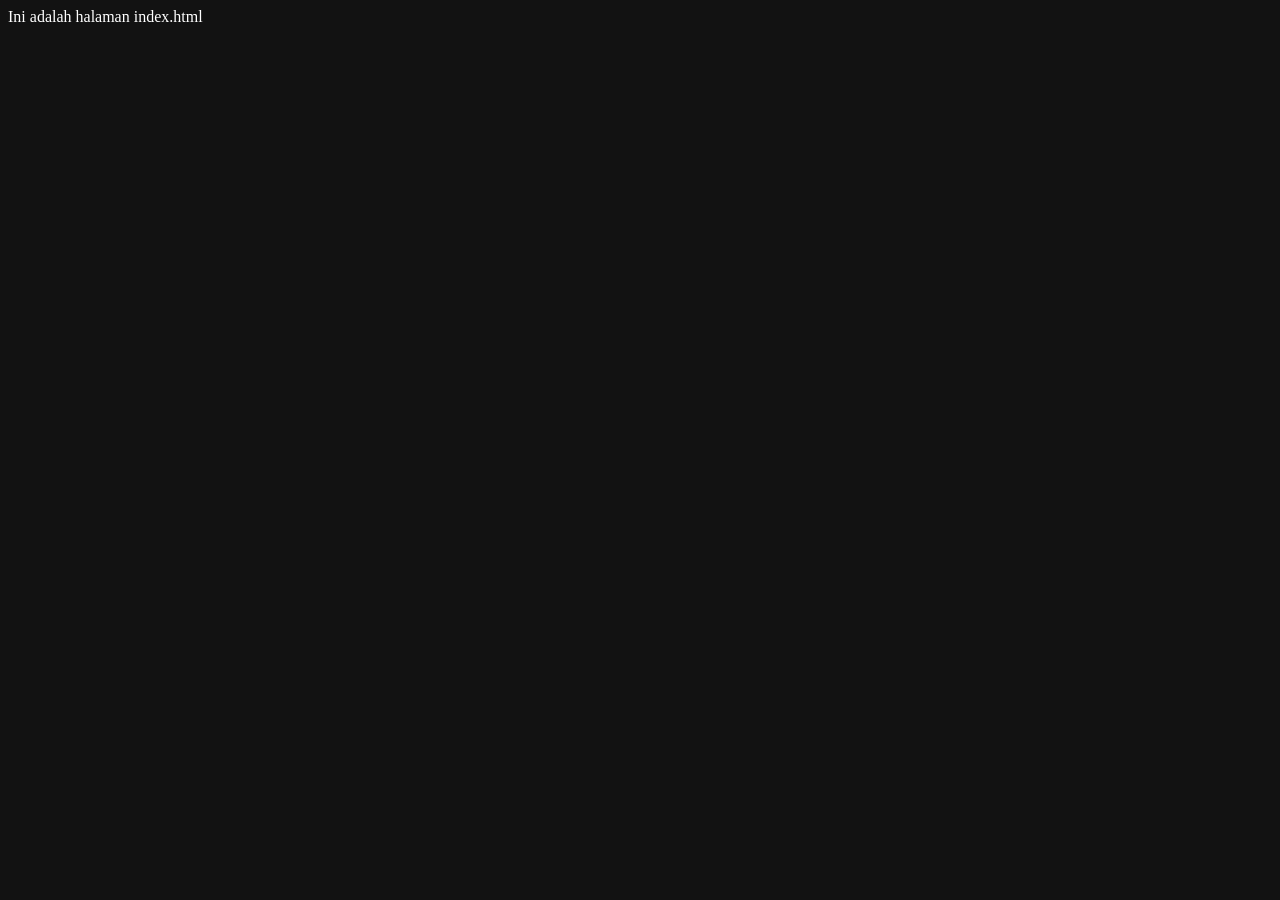
<file: 01-pengenalan-html/index.html>
<!DOCTYPE html>
<html lang="en" style="color-scheme: dark;">
  <head>
    <meta charset="UTF-8" />
    <meta name="viewport" content="width=device-width, initial-scale=1.0" />
    <title>Pertemuan 1</title>
  </head>
  <body>
    Ini adalah halaman index.html
  </body>
</html>
</file>
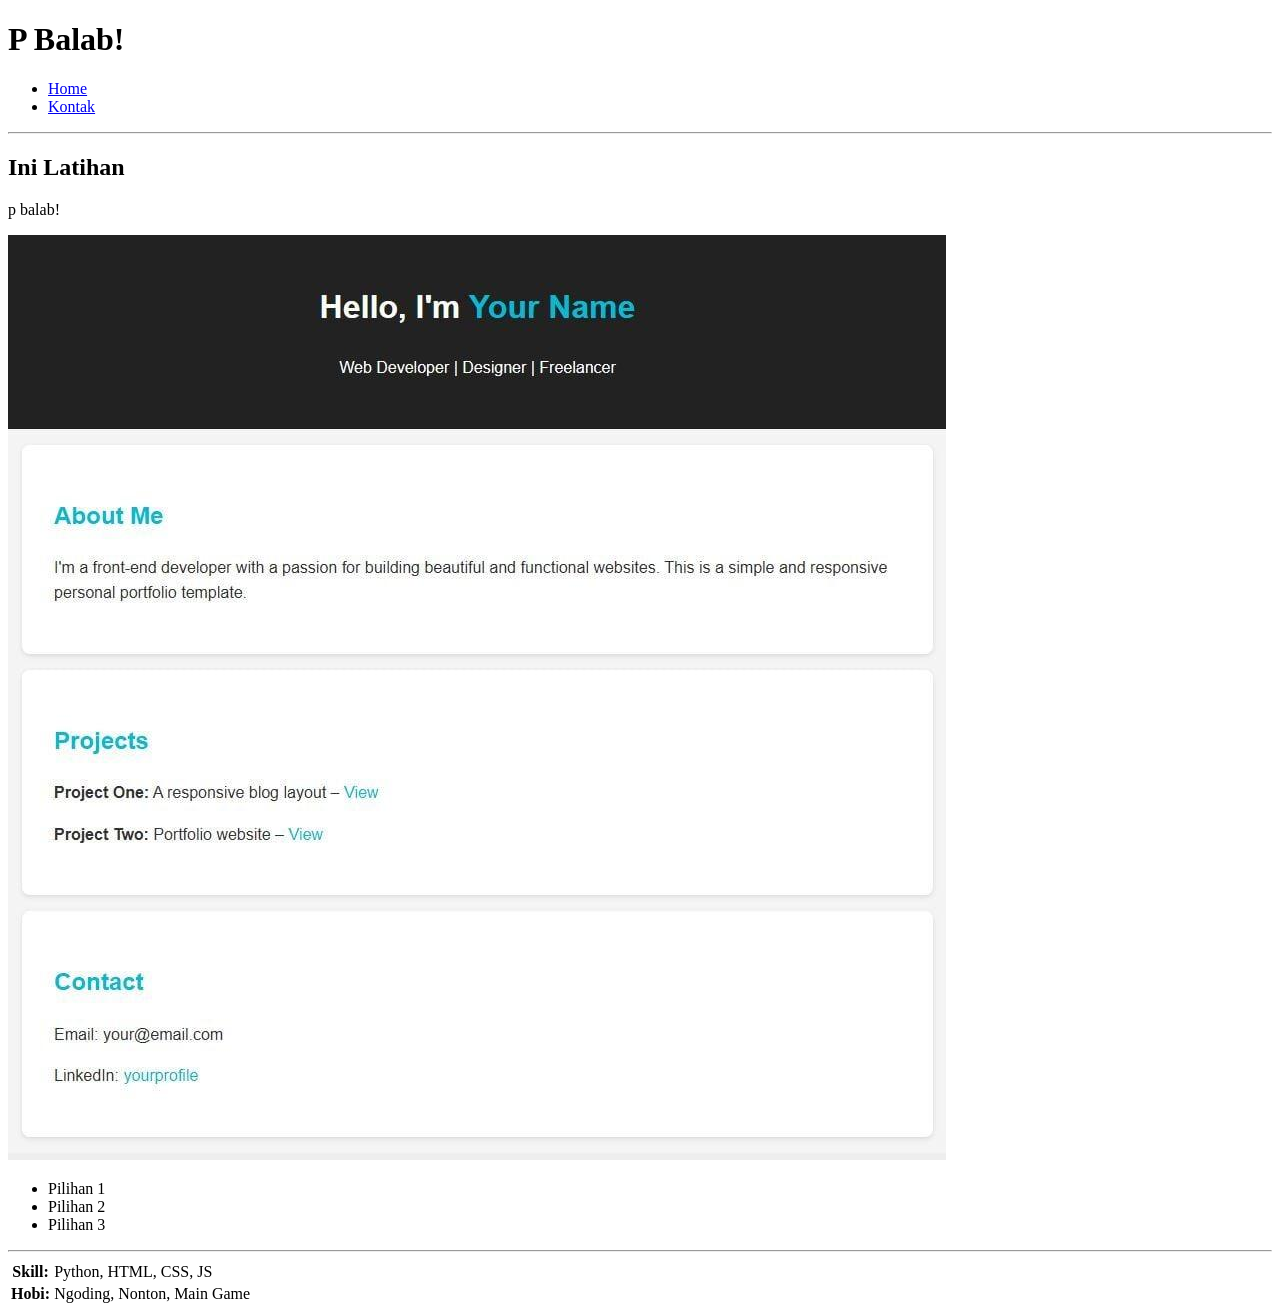
<file: 02-html-dasar/index.html>
<!DOCTYPE html> 
<html lang="id">
<head>
    <meta charset="UTF-8">
    <meta name="viewport" content="width=device-width, initial-scale=1.0"> 
    <meta name="description" content="A basic HTML page">
    <link rel="icon" href="latihan/img/hehe.jpg">
    <title>Ini Latihan</title>
</head>
<body>
    <header>
        <h1>P Balab!</h1>
        <nav>
            <ul>
                <li><a href="index.html">Home</a></li>
                <li><a href="latihan/contact.html">Kontak</a></li>
            </ul>
        </nav>
        <hr>
    </header>
    <main>
        <h2>Ini Latihan</h2>
        <p>p balab!</p>
        <img src="referensi.jpg" alt="referensi lur">
        <br>
        <ul>
            <li>Pilihan 1</li>
            <li>Pilihan 2</li>
            <li>Pilihan 3</li>
        </ul>
        <hr>
        <table>
            <tr>
                <th>Skill: </th>
                <td>Python, HTML, CSS, JS</td>
            </tr>
            <tr>
                <th>Hobi: </th>
                <td>Ngoding, Nonton, Main Game</td>
            </tr>
        </table>
    </main>
</body>
</file>
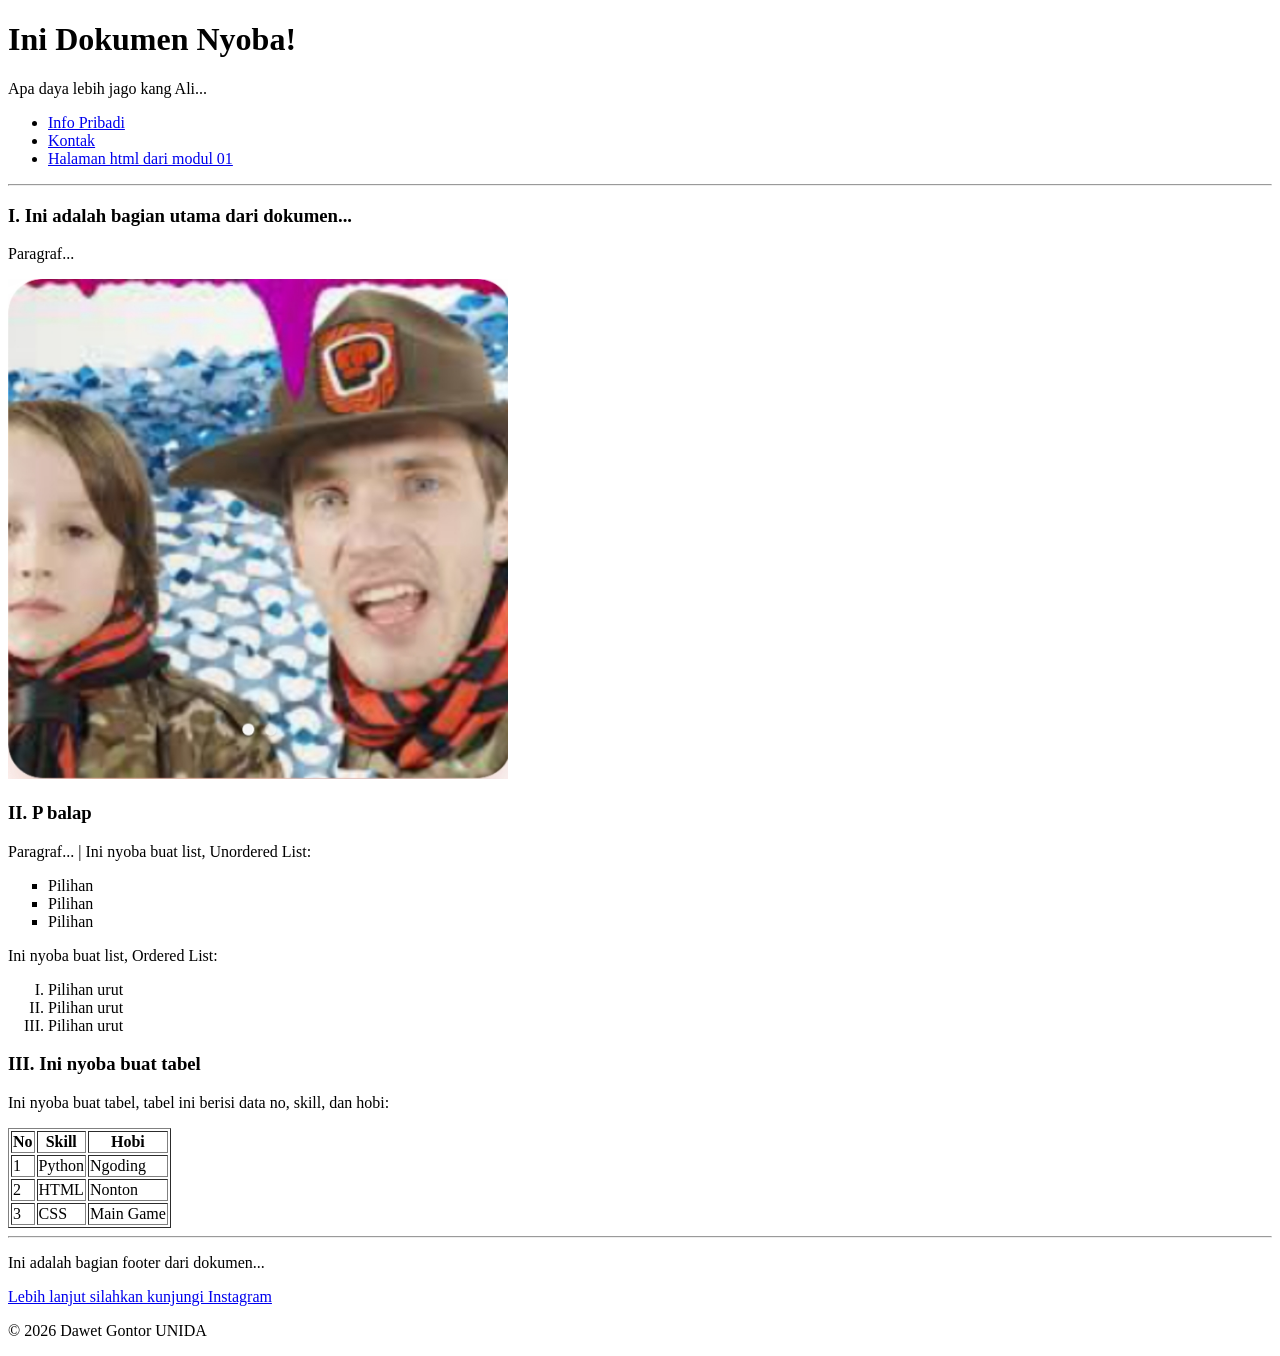
<file: 03-html-lanjutan/index.html>
<!DOCTYPE html> 
<html lang="en">
<head> <!-- head fungsinya adalah untuk menyimpan informasi meta tentang dokumen HTML -->
    <meta charset="UTF-8"> <!-- keterangan bahwa dokumen menggunakan karakter UTF-8 -->
    <meta name="viewport" content="width=device-width, initial-scale=1.0"> <!-- keterangan bahwa dokumen responsif -->
    <title>Ini Nyoba</title> <!-- judul dokumen -->
    <link rel="icon" href="img1.jpg"> <!-- ikon dokumen -->
</head>
<body> <!-- body fungsinya adalah untuk menyimpan konten utama dari dokumen HTML -->
    
    <header> <!-- header fungsinya adalah untuk menyimpan konten header dari dokumen HTML -->
        <h1>Ini Dokumen Nyoba!</h1>
        <p>Apa daya lebih jago kang Ali...</p>
        <nav> <!-- nav fungsinya adalah untuk menyimpan konten navigasi dari dokumen HTML -->
            <ul>
                <li><a href="info_pribadi.html">Info Pribadi</a></li> <!-- a fungsinya adalah untuk membuat link ke dokumen lain -->
                <li><a href="contact.html">Kontak</a></li>
                <li><a href="../01-pengenalan-html/index.html">Halaman html dari modul 01</a></li> <!-- andaikan ingin mengambil halaman dari direktori sebelumnya -->
            </ul>
        </nav>
        <hr>
    </header>

    <main>
        <h3>I. Ini adalah bagian utama dari dokumen...</h3>
        <p>Paragraf...</p>
        <img src="img1.jpg" alt="PewDiePie" width="500px" height="500px"> <!-- gambar dengan lebar 500px dan tinggi 500px -->
        <br>
        <h3>II. P balap</h3>
        <p>Paragraf... | Ini nyoba buat list, Unordered List:</p>
         <ul type="square">
            <li>Pilihan</li>
            <li>Pilihan</li>
            <li>Pilihan</li>
         </ul>
         <p>Ini nyoba buat list, Ordered List:</p>
         <ol type="I">
            <li>Pilihan urut</li>
            <li>Pilihan urut</li>
            <li>Pilihan urut</li>
         </ol>
         <h3>III. Ini nyoba buat tabel</h3>
         <p>Ini nyoba buat tabel, tabel ini berisi data no, skill, dan hobi:</p>
         <table border="1"> <!-- Tabel untuk menampilkan data -->
            <tr>
                <th>No</th> <!-- th fungsinya adalah untuk menampilkan data header dari tabel -->
                <th>Skill</th>
                <th>Hobi</th>
            </tr>
            <tr>
                <td>1</td> <!-- td fungsinya adalah untuk menampilkan data sel dari tabel -->
                <td>Python</td>
                <td>Ngoding</td>
            </tr>
            <tr>
                <td>2</td>
                <td>HTML</td>
                <td>Nonton</td>
            </tr>
            <tr>
                <td>3</td>
                <td>CSS</td>
                <td>Main Game</td>
            </tr>
         </table>
         <hr>
    </main>

    <footer>
        <p>Ini adalah bagian footer dari dokumen...</p>
        <a href="https://www.instagram.com/" target="_blank">Lebih lanjut silahkan kunjungi Instagram</a>
        <p>&copy; 2026 Dawet Gontor UNIDA</p>
    </footer>

</body>
</html>
</file>
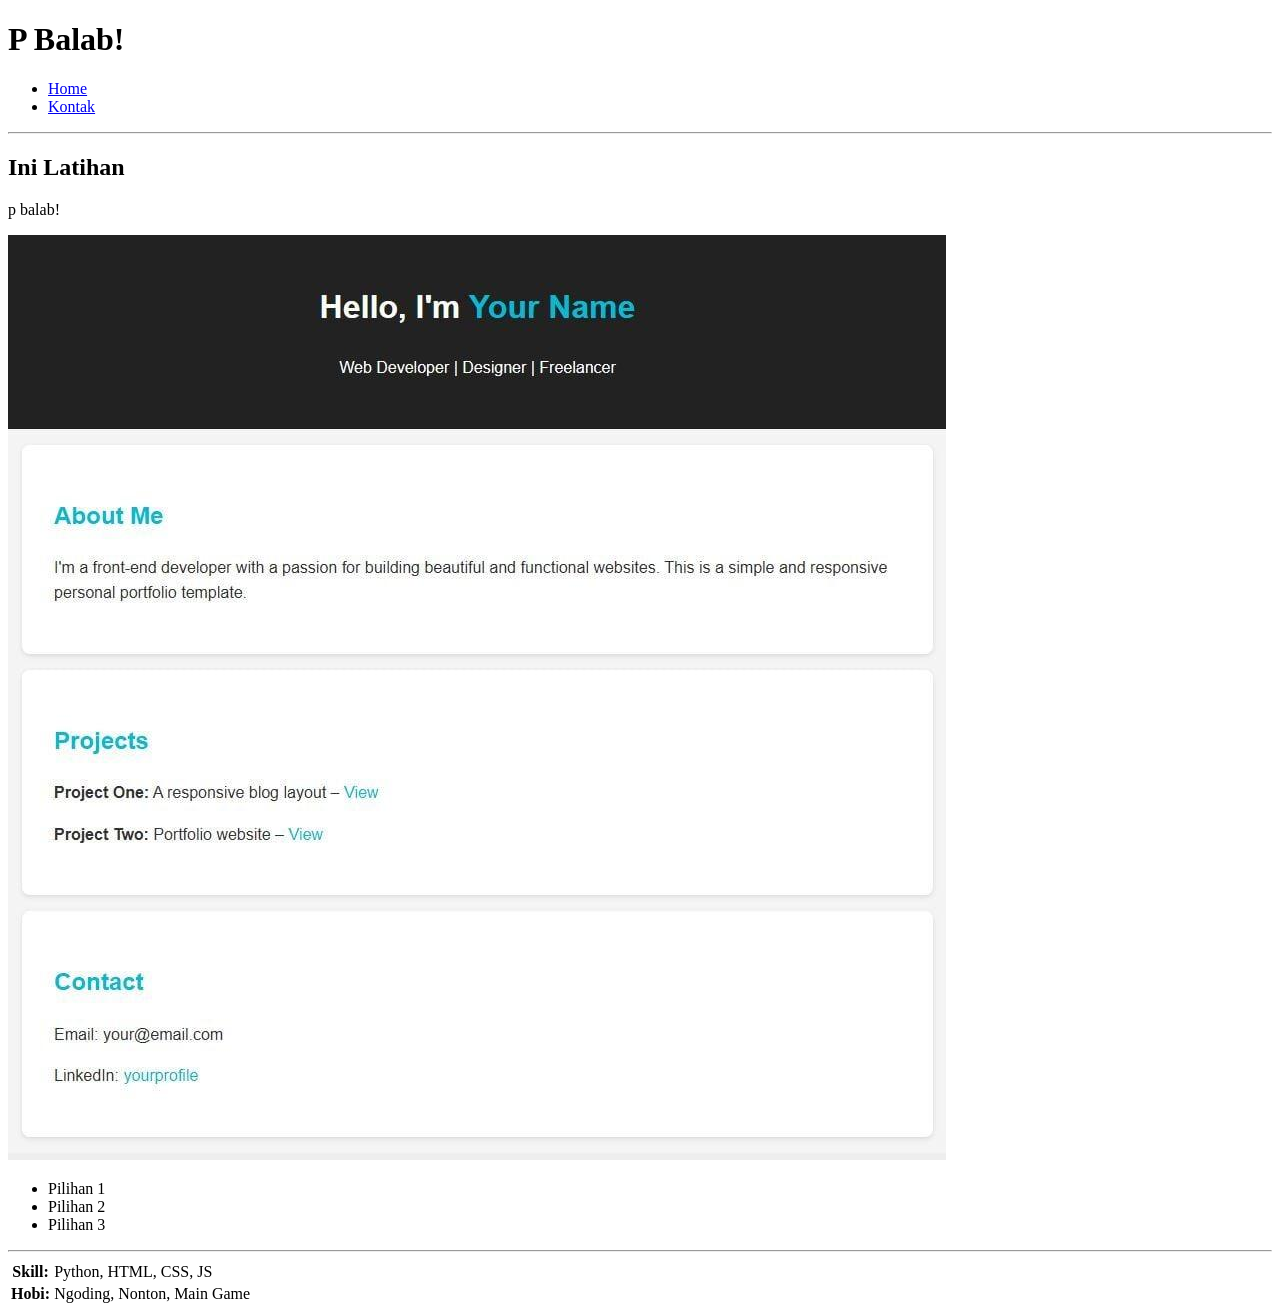
<file: pertemuan_2/index.html>
<!DOCTYPE html> 
<html lang="id">
<head>
    <meta charset="UTF-8">
    <meta name="viewport" content="width=device-width, initial-scale=1.0"> 
    <meta name="description" content="A basic HTML page">
    <link rel="icon" href="latihan/img/hehe.jpg">
    <title>Ini Latihan</title>
</head>
<body>
    <header>
        <h1>P Balab!</h1>
        <nav>
            <ul>
                <li><a href="index.html">Home</a></li>
                <li><a href="contact.html">Kontak</a></li>
            </ul>
        </nav>
        <hr>
    </header>
    <main>
        <h2>Ini Latihan</h2>
        <p>p balab!</p>
        <img src="referensi.jpg" alt="referensi lur">
        <br>
        <ul>
            <li>Pilihan 1</li>
            <li>Pilihan 2</li>
            <li>Pilihan 3</li>
        </ul>
        <hr>
        <table>
            <tr>
                <th>Skill: </th>
                <td>Python, HTML, CSS, JS</td>
            </tr>
            <tr>
                <th>Hobi: </th>
                <td>Ngoding, Nonton, Main Game</td>
            </tr>
        </table>
    </main>
</body>
</file>
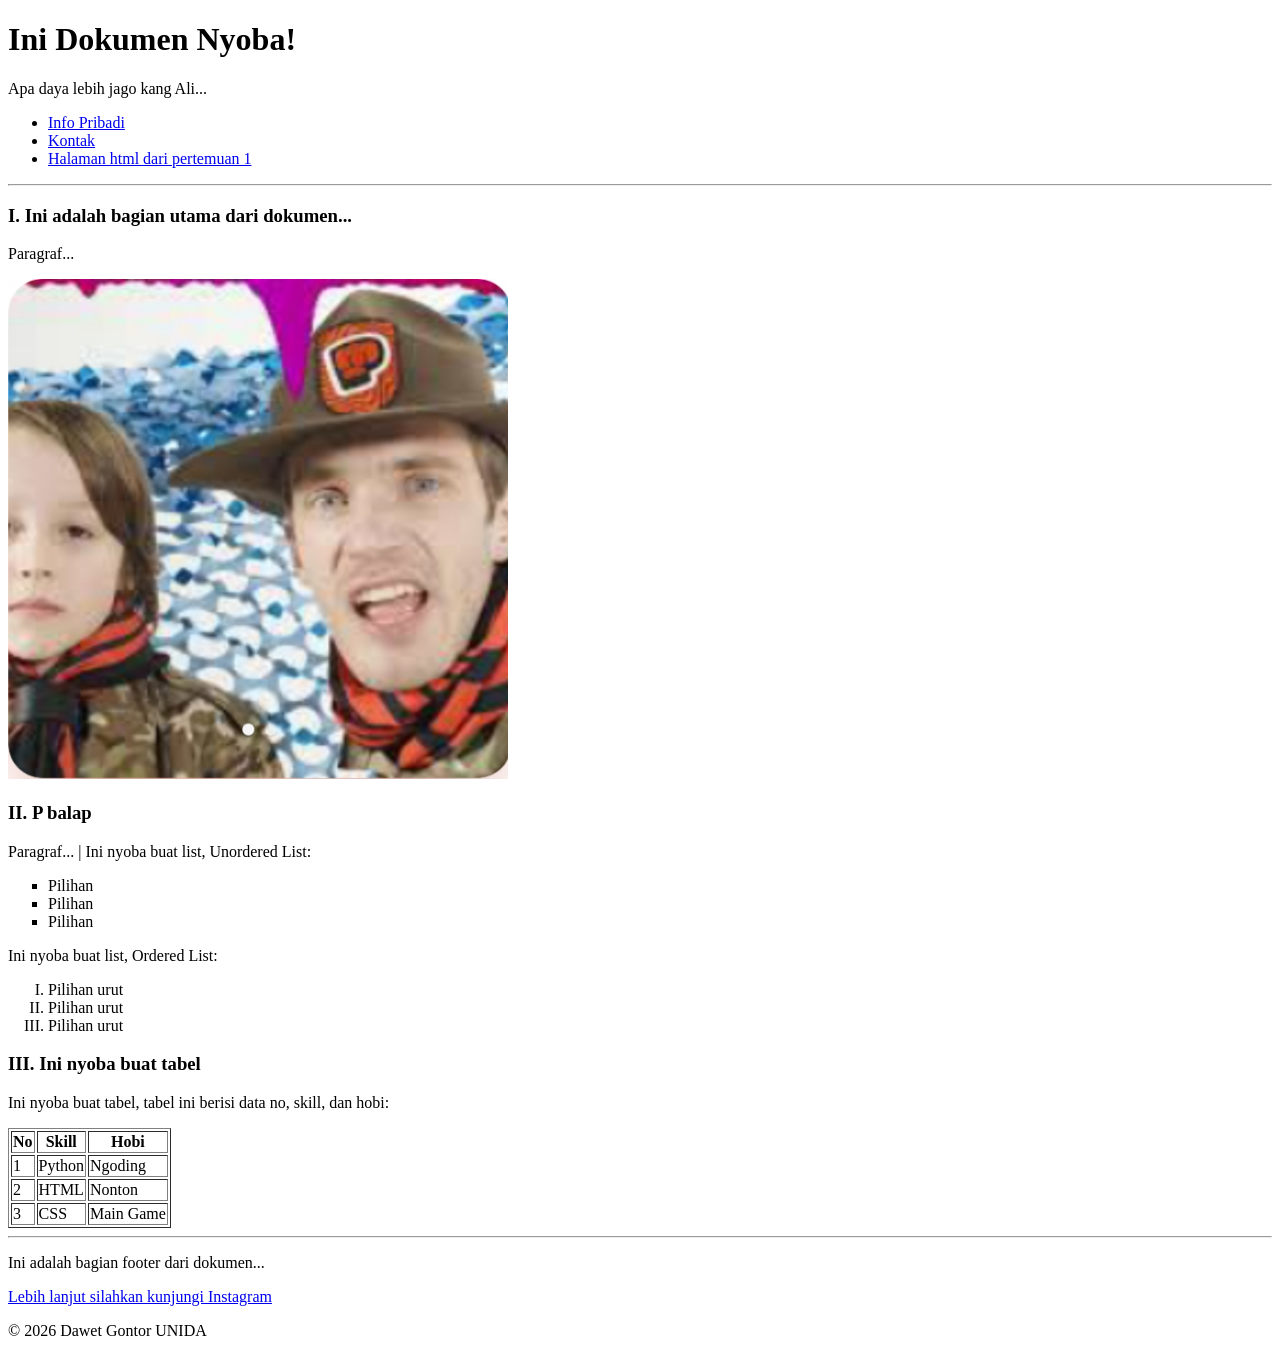
<file: pertemuan_3/index.html>
<!DOCTYPE html> 
<html lang="en">
<head> <!-- head fungsinya adalah untuk menyimpan informasi meta tentang dokumen HTML -->
    <meta charset="UTF-8"> <!-- keterangan bahwa dokumen menggunakan karakter UTF-8 -->
    <meta name="viewport" content="width=device-width, initial-scale=1.0"> <!-- keterangan bahwa dokumen responsif -->
    <title>Ini Nyoba</title> <!-- judul dokumen -->
    <link rel="icon" href="img1.jpg"> <!-- ikon dokumen -->
</head>
<body> <!-- body fungsinya adalah untuk menyimpan konten utama dari dokumen HTML -->
    
    <header> <!-- header fungsinya adalah untuk menyimpan konten header dari dokumen HTML -->
        <h1>Ini Dokumen Nyoba!</h1>
        <p>Apa daya lebih jago kang Ali...</p>
        <nav> <!-- nav fungsinya adalah untuk menyimpan konten navigasi dari dokumen HTML -->
            <ul>
                <li><a href="info_pribadi.html">Info Pribadi</a></li> <!-- a fungsinya adalah untuk membuat link ke dokumen lain -->
                <li><a href="contact.html">Kontak</a></li>
                <li><a href="../pertemuan_1/index.html">Halaman html dari pertemuan 1</a></li> <!-- andaikan ingin mengambil halaman dari direktori sebelumnya -->
            </ul>
        </nav>
        <hr>
    </header>

    <main>
        <h3>I. Ini adalah bagian utama dari dokumen...</h3>
        <p>Paragraf...</p>
        <img src="img1.jpg" alt="PewDiePie" width="500px" height="500px"> <!-- gambar dengan lebar 500px dan tinggi 500px -->
        <br>
        <h3>II. P balap</h3>
        <p>Paragraf... | Ini nyoba buat list, Unordered List:</p>
         <ul type="square">
            <li>Pilihan</li>
            <li>Pilihan</li>
            <li>Pilihan</li>
         </ul>
         <p>Ini nyoba buat list, Ordered List:</p>
         <ol type="I">
            <li>Pilihan urut</li>
            <li>Pilihan urut</li>
            <li>Pilihan urut</li>
         </ol>
         <h3>III. Ini nyoba buat tabel</h3>
         <p>Ini nyoba buat tabel, tabel ini berisi data no, skill, dan hobi:</p>
         <table border="1"> <!-- Tabel untuk menampilkan data -->
            <tr>
                <th>No</th> <!-- th fungsinya adalah untuk menampilkan data header dari tabel -->
                <th>Skill</th>
                <th>Hobi</th>
            </tr>
            <tr>
                <td>1</td> <!-- td fungsinya adalah untuk menampilkan data sel dari tabel -->
                <td>Python</td>
                <td>Ngoding</td>
            </tr>
            <tr>
                <td>2</td>
                <td>HTML</td>
                <td>Nonton</td>
            </tr>
            <tr>
                <td>3</td>
                <td>CSS</td>
                <td>Main Game</td>
            </tr>
         </table>
         <hr>
    </main>

    <footer>
        <p>Ini adalah bagian footer dari dokumen...</p>
        <a href="https://www.instagram.com/" target="_blank">Lebih lanjut silahkan kunjungi Instagram</a>
        <p>&copy; 2026 Dawet Gontor UNIDA</p>
    </footer>

</body>
</html>
</file>
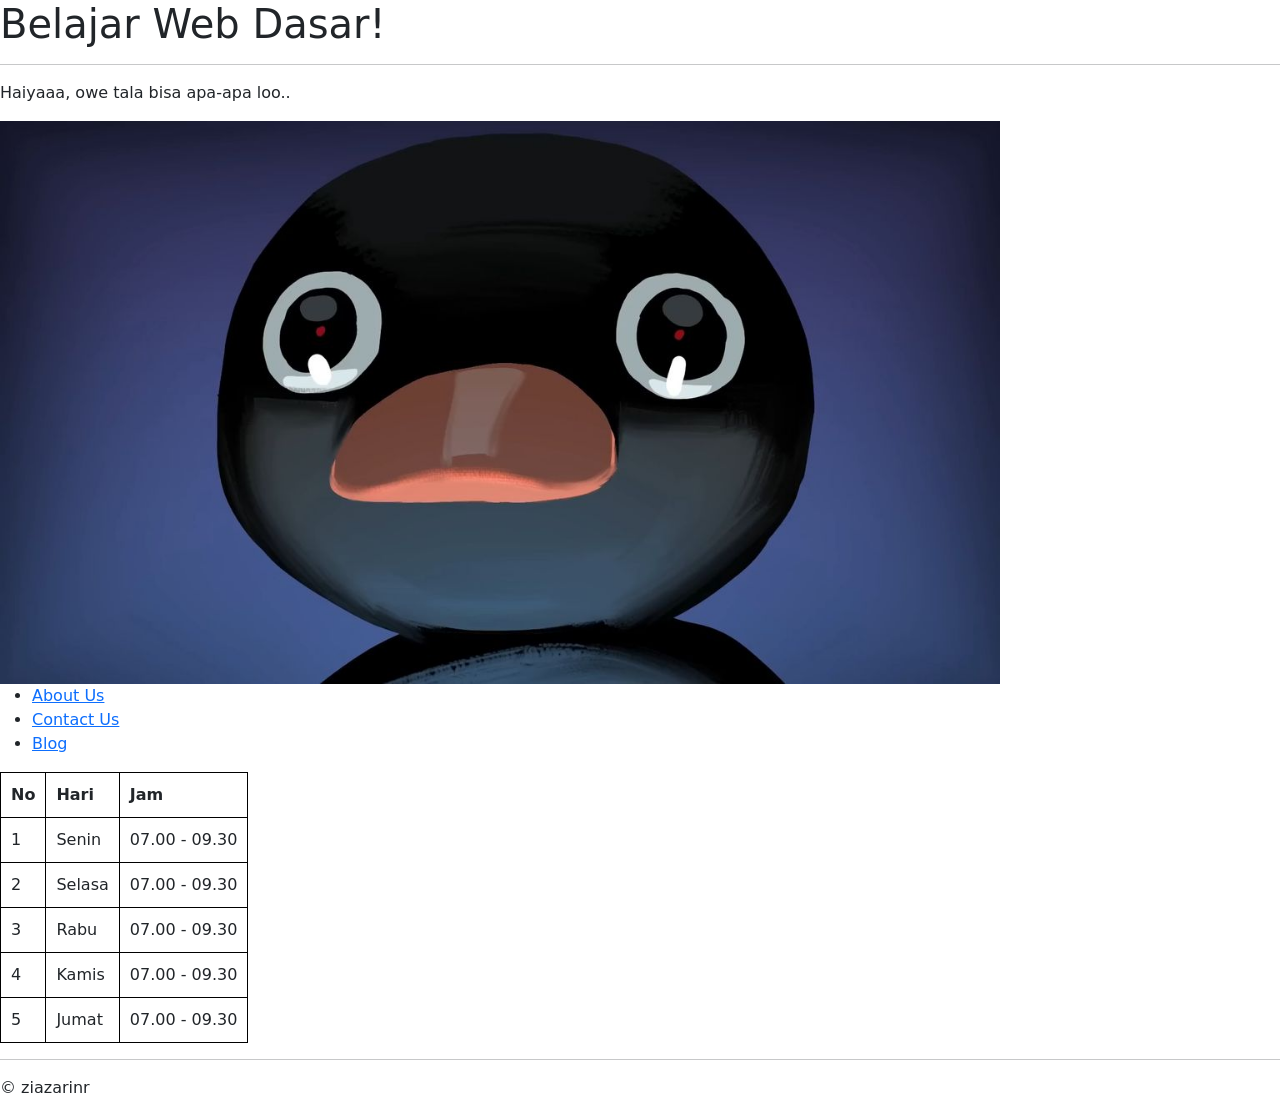
<file: 02-html-dasar/latihan/index.html>
<!DOCTYPE html>
<html lang="en">
<head>
	<meta charset="UTF-8">
	<meta name="viewport" content="width=device-width, initial-scale=1.0">
	<meta name="description" content="A basic HTML page">
	<link rel="icon" href="img/hehe.jpg">
	<title>Document</title>
	<link href="https://cdn.jsdelivr.net/npm/bootstrap@5.3.8/dist/css/bootstrap.min.css" rel="stylesheet" integrity="sha384-sRIl4kxILFvY47J16cr9ZwB07vP4J8+LH7qKQnuqkuIAvNWLzeN8tE5YBujZqJLB" crossorigin="anonymous">
</head>
<body>
	<header>
		<h1>Belajar Web Dasar!</h1>
		<hr>
	</header>

	<main>
		<p>Haiyaaa, owe tala bisa apa-apa loo..</p>
		<img src="img/hehe.jpg" alt="ducko" width="1000px">
		<ul>
			<li><a href="about.html">About Us</a></li>
			<li><a href="contact.html">Contact Us</a></li>
			<li><a href="blog.html">Blog</a></li>
		</ul>
		<style>
			table, th, td {
				border: 1px solid black;
				border-collapse: collapse;
			}
			th, td {
				padding: 10px;
			}
		</style>
		<table>
			<tr>
				<th>No</th>
				<th>Hari</th>
				<th>Jam</th>
			</tr>
			<tr>
				<td>1 </td>
				<td>Senin</td>
				<td>07.00 - 09.30</td>
			</tr>
			<tr>
				<td>2 </td>
				<td>Selasa</td>
				<td>07.00 - 09.30</td>
			</tr>
			<tr>
				<td>3 </td>
				<td>Rabu</td>
				<td>07.00 - 09.30</td>
			</tr>
			<tr>
				<td>4 </td>
				<td>Kamis</td>
				<td>07.00 - 09.30</td>
			</tr>
			<tr>
				<td>5 </td>
				<td>Jumat</td>
				<td>07.00 - 09.30</td>
			</tr>
		</table>
	</main>

	<footer>
		<hr>
		<p>&copy; ziazarinr</p>
	</footer>
	<script src="https://cdn.jsdelivr.net/npm/bootstrap@5.3.8/dist/js/bootstrap.bundle.min.js" integrity="sha384-FKyoEForCGlyvwx9Hj09JcYn3nv7wiPVlz7YYwJrWVcXK/BmnVDxM+D2scQbITxI" crossorigin="anonymous"></script>
</body>
</html>
</file>
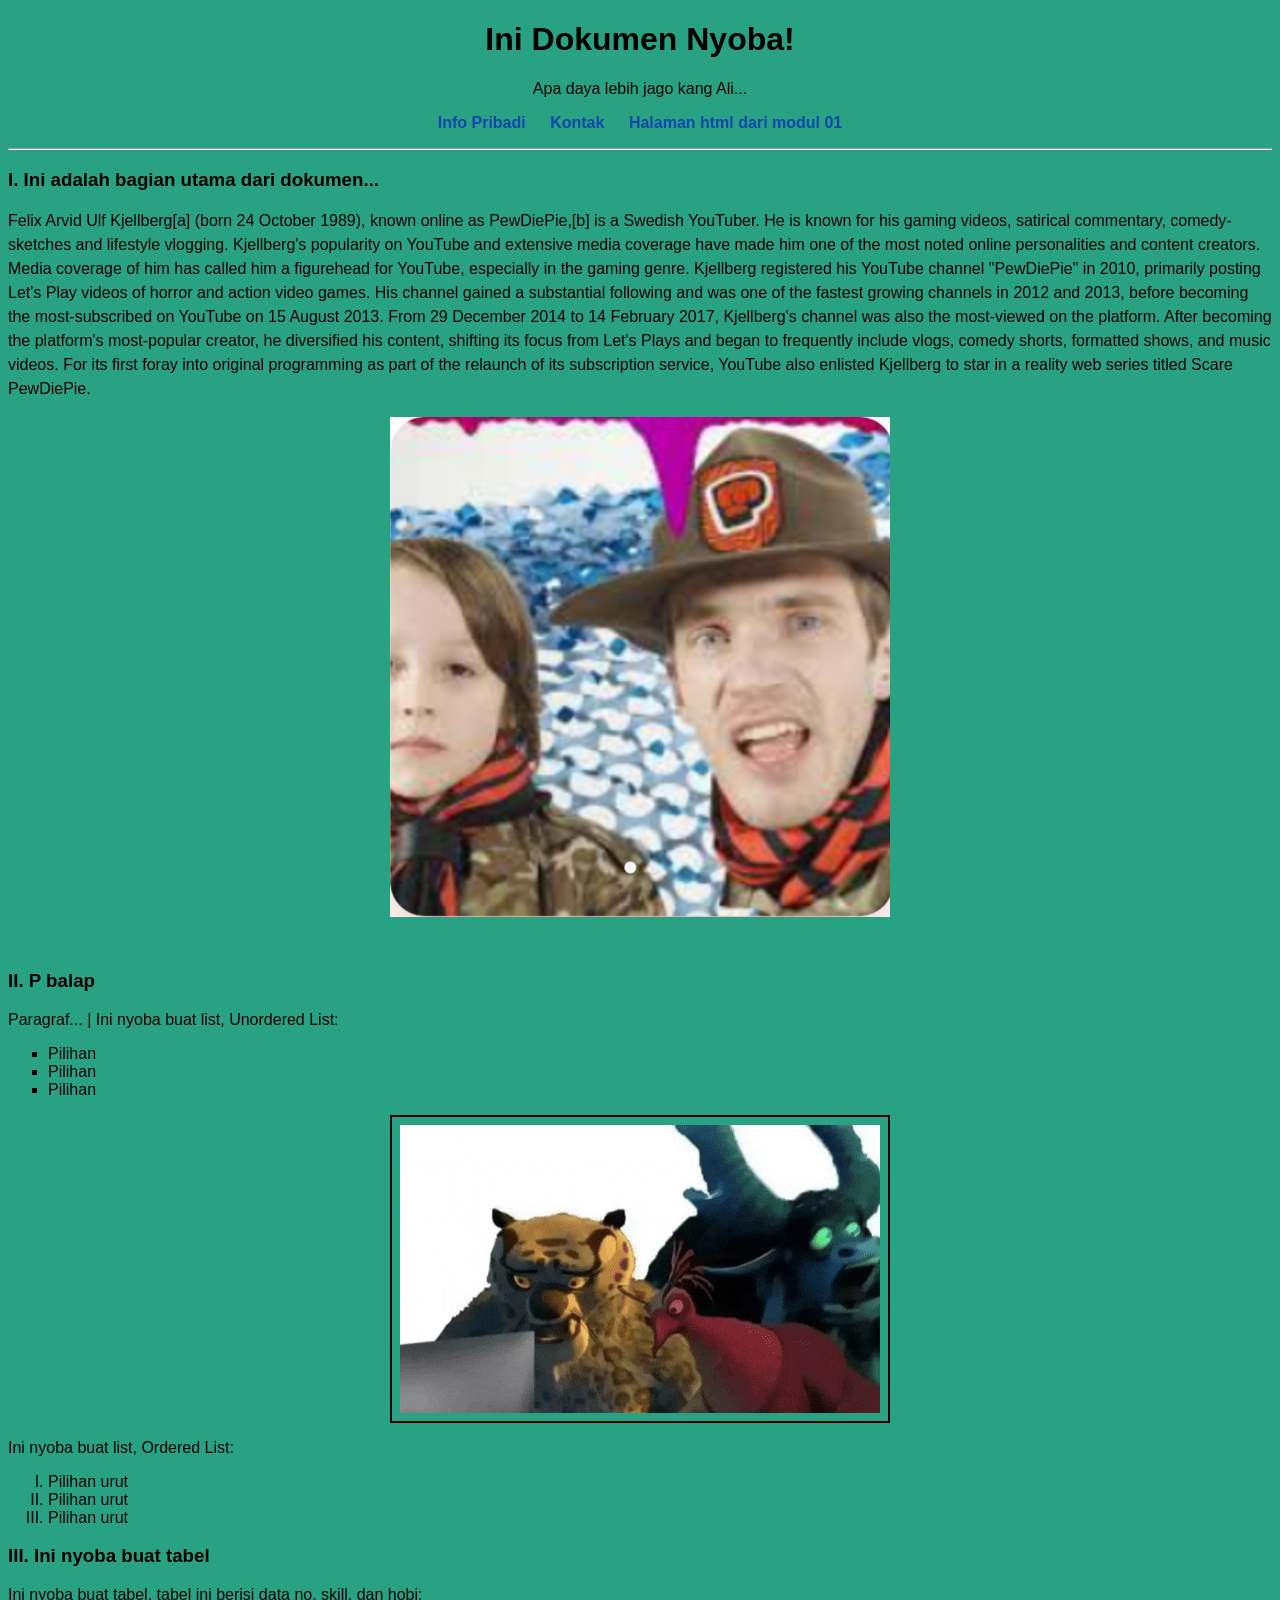
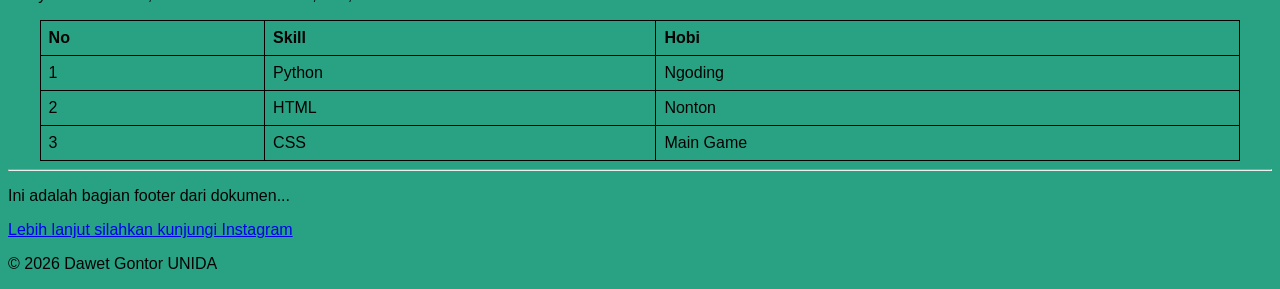
<file: 04-css-dasar/codingan-na/index.html>
<!DOCTYPE html> 
<html lang="en">

<head> <!-- head fungsinya adalah untuk menyimpan informasi meta tentang dokumen HTML -->
    <meta charset="UTF-8"> <!-- keterangan bahwa dokumen menggunakan karakter UTF-8 -->
    <meta name="viewport" content="width=device-width, initial-scale=1.0"> <!-- keterangan bahwa dokumen responsif -->

    <title>Ini Nyoba</title> <!-- judul dokumen -->
    <link rel="icon" href="img1.jpg"> <!-- ikon dokumen -->

    <link rel="stylesheet" href="style.css"> <!-- link ke file CSS eksternal -->
</head>

<body> <!-- body fungsinya adalah untuk menyimpan konten utama dari dokumen HTML -->
    
    <header> <!-- header fungsinya adalah untuk menyimpan konten header dari dokumen HTML -->
        <h1>Ini Dokumen Nyoba!</h1>
        <p class="description">Apa daya lebih jago kang Ali...</p>
        <nav> <!-- nav fungsinya adalah untuk menyimpan konten navigasi dari dokumen HTML -->
            <ul class="menu">
                <li><a href="info_pribadi.html">Info Pribadi</a></li> <!-- a fungsinya adalah untuk membuat link ke dokumen lain -->
                <li><a href="contact.html">Kontak</a></li>
                <li><a href="../../01-pengenalan-html/index.html">Halaman html dari modul 01</a></li> <!-- andaikan ingin mengambil halaman dari direktori sebelumnya -->
            </ul>
        </nav>
        <hr>
    </header>

    <main>
        <h3>I. Ini adalah bagian utama dari dokumen...</h3>
        <p class="dummy-text">Felix Arvid Ulf Kjellberg[a] (born 24 October 1989), known online as PewDiePie,[b] is a Swedish YouTuber. He is known for his gaming videos, satirical commentary, comedy-sketches and lifestyle vlogging. Kjellberg's popularity on YouTube and extensive media coverage have made him one of the most noted online personalities and content creators. Media coverage of him has called him a figurehead for YouTube, especially in the gaming genre. Kjellberg registered his YouTube channel "PewDiePie" in 2010, primarily posting Let's Play videos of horror and action video games. His channel gained a substantial following and was one of the fastest growing channels in 2012 and 2013, before becoming the most-subscribed on YouTube on 15 August 2013. From 29 December 2014 to 14 February 2017, Kjellberg's channel was also the most-viewed on the platform. After becoming the platform's most-popular creator, he diversified his content, shifting its focus from Let's Plays and began to frequently include vlogs, comedy shorts, formatted shows, and music videos. For its first foray into original programming as part of the relaunch of its subscription service, YouTube also enlisted Kjellberg to star in a reality web series titled Scare PewDiePie.</p>
        <img class="foto-utama" src="img1.jpg" alt="PewDiePie"> <!-- gambar dengan lebar 500px dan tinggi 500px -->
        <br>
        <h3>II. P balap</h3>
        <p>Paragraf... | Ini nyoba buat list, Unordered List:</p>
         <ul type="square">
            <li>Pilihan</li>
            <li>Pilihan</li>
            <li>Pilihan</li>
         </ul>
         <img class="kartu" src="giphy.gif" alt="Dank memer">
         <p>Ini nyoba buat list, Ordered List:</p>
         <ol type="I">
            <li>Pilihan urut</li>
            <li>Pilihan urut</li>
            <li>Pilihan urut</li>
         </ol>
         <h3>III. Ini nyoba buat tabel</h3>
         <p>Ini nyoba buat tabel, tabel ini berisi data no, skill, dan hobi:</p>
         <table class="table-sikil"> <!-- Tabel untuk menampilkan data -->
            <tr>
                <th>No</th> <!-- th fungsinya adalah untuk menampilkan data header dari tabel -->
                <th>Skill</th>
                <th>Hobi</th>
            </tr>
            <tr>
                <td>1</td> <!-- td fungsinya adalah untuk menampilkan data sel dari tabel -->
                <td>Python</td>
                <td>Ngoding</td>
            </tr>
            <tr>
                <td>2</td>
                <td>HTML</td>
                <td>Nonton</td>
            </tr>
            <tr>
                <td>3</td>
                <td>CSS</td>
                <td>Main Game</td>
            </tr>
         </table>
         <hr>
    </main>

    <footer>
        <p>Ini adalah bagian footer dari dokumen...</p>
        <a href="https://www.instagram.com/" target="_blank">Lebih lanjut silahkan kunjungi Instagram</a>
        <p>&copy; 2026 Dawet Gontor UNIDA</p>
    </footer>

</body>
</html>
</file>
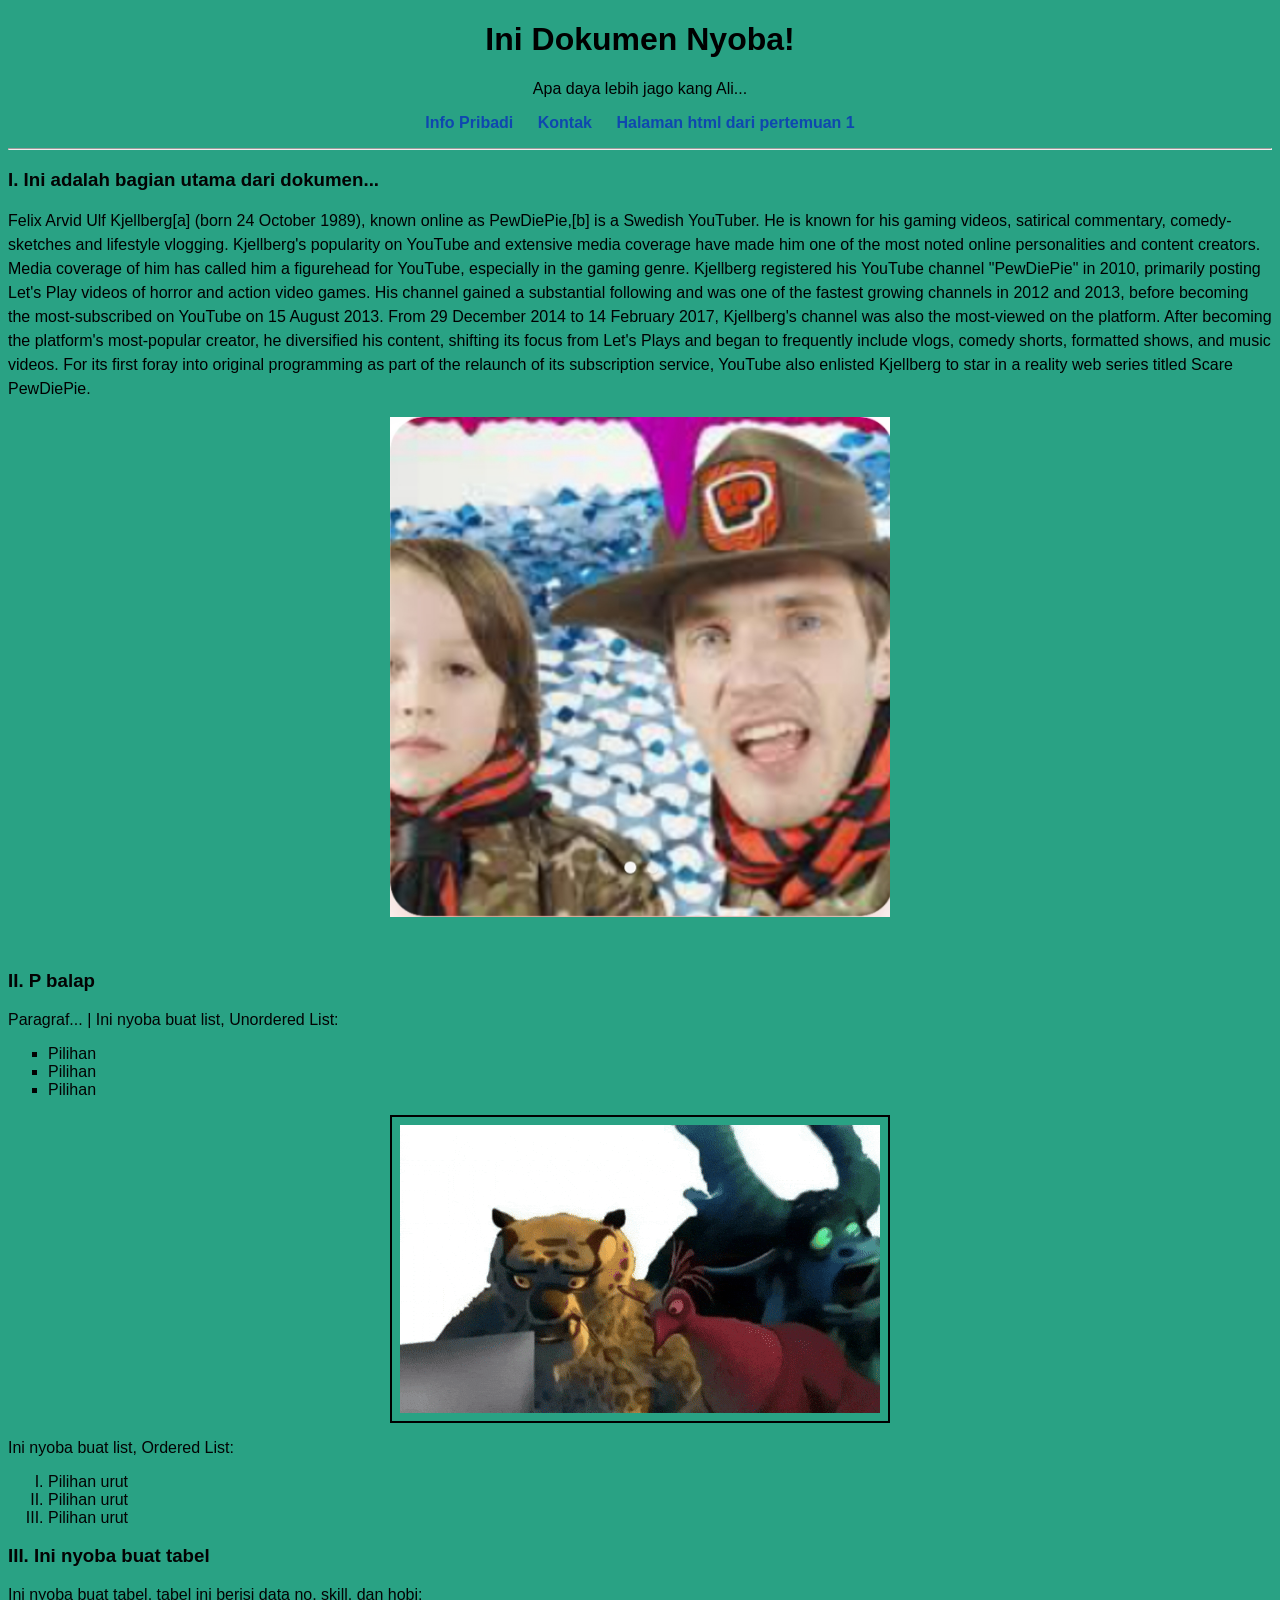
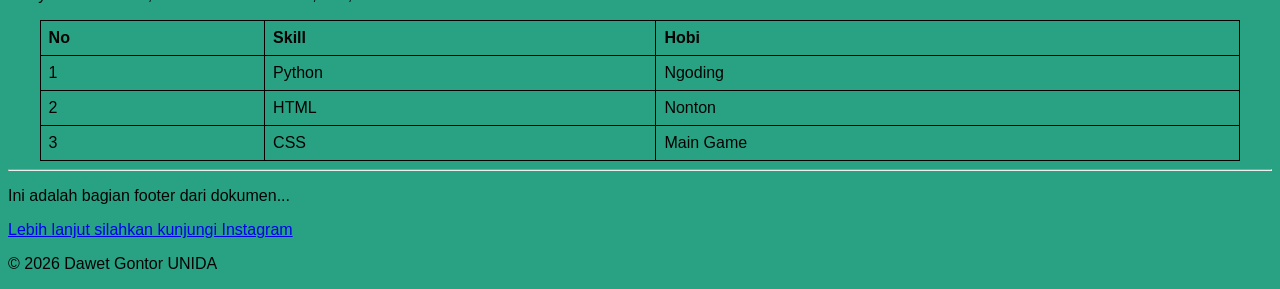
<file: pertemuan_4/codingan-na/index.html>
<!DOCTYPE html> 
<html lang="en">

<head> <!-- head fungsinya adalah untuk menyimpan informasi meta tentang dokumen HTML -->
    <meta charset="UTF-8"> <!-- keterangan bahwa dokumen menggunakan karakter UTF-8 -->
    <meta name="viewport" content="width=device-width, initial-scale=1.0"> <!-- keterangan bahwa dokumen responsif -->

    <title>Ini Nyoba</title> <!-- judul dokumen -->
    <link rel="icon" href="img1.jpg"> <!-- ikon dokumen -->

    <link rel="stylesheet" href="style.css"> <!-- link ke file CSS eksternal -->
</head>

<body> <!-- body fungsinya adalah untuk menyimpan konten utama dari dokumen HTML -->
    
    <header> <!-- header fungsinya adalah untuk menyimpan konten header dari dokumen HTML -->
        <h1>Ini Dokumen Nyoba!</h1>
        <p class="description">Apa daya lebih jago kang Ali...</p>
        <nav> <!-- nav fungsinya adalah untuk menyimpan konten navigasi dari dokumen HTML -->
            <ul class="menu">
                <li><a href="info_pribadi.html">Info Pribadi</a></li> <!-- a fungsinya adalah untuk membuat link ke dokumen lain -->
                <li><a href="contact.html">Kontak</a></li>
                <li><a href="../../pertemuan_1/index.html">Halaman html dari pertemuan 1</a></li> <!-- andaikan ingin mengambil halaman dari direktori sebelumnya -->
            </ul>
        </nav>
        <hr>
    </header>

    <main>
        <h3>I. Ini adalah bagian utama dari dokumen...</h3>
        <p class="dummy-text">Felix Arvid Ulf Kjellberg[a] (born 24 October 1989), known online as PewDiePie,[b] is a Swedish YouTuber. He is known for his gaming videos, satirical commentary, comedy-sketches and lifestyle vlogging. Kjellberg's popularity on YouTube and extensive media coverage have made him one of the most noted online personalities and content creators. Media coverage of him has called him a figurehead for YouTube, especially in the gaming genre. Kjellberg registered his YouTube channel "PewDiePie" in 2010, primarily posting Let's Play videos of horror and action video games. His channel gained a substantial following and was one of the fastest growing channels in 2012 and 2013, before becoming the most-subscribed on YouTube on 15 August 2013. From 29 December 2014 to 14 February 2017, Kjellberg's channel was also the most-viewed on the platform. After becoming the platform's most-popular creator, he diversified his content, shifting its focus from Let's Plays and began to frequently include vlogs, comedy shorts, formatted shows, and music videos. For its first foray into original programming as part of the relaunch of its subscription service, YouTube also enlisted Kjellberg to star in a reality web series titled Scare PewDiePie.</p>
        <img class="foto-utama" src="img1.jpg" alt="PewDiePie"> <!-- gambar dengan lebar 500px dan tinggi 500px -->
        <br>
        <h3>II. P balap</h3>
        <p>Paragraf... | Ini nyoba buat list, Unordered List:</p>
         <ul type="square">
            <li>Pilihan</li>
            <li>Pilihan</li>
            <li>Pilihan</li>
         </ul>
         <img class="kartu" src="giphy.gif" alt="Dank memer">
         <p>Ini nyoba buat list, Ordered List:</p>
         <ol type="I">
            <li>Pilihan urut</li>
            <li>Pilihan urut</li>
            <li>Pilihan urut</li>
         </ol>
         <h3>III. Ini nyoba buat tabel</h3>
         <p>Ini nyoba buat tabel, tabel ini berisi data no, skill, dan hobi:</p>
         <table class="table-sikil"> <!-- Tabel untuk menampilkan data -->
            <tr>
                <th>No</th> <!-- th fungsinya adalah untuk menampilkan data header dari tabel -->
                <th>Skill</th>
                <th>Hobi</th>
            </tr>
            <tr>
                <td>1</td> <!-- td fungsinya adalah untuk menampilkan data sel dari tabel -->
                <td>Python</td>
                <td>Ngoding</td>
            </tr>
            <tr>
                <td>2</td>
                <td>HTML</td>
                <td>Nonton</td>
            </tr>
            <tr>
                <td>3</td>
                <td>CSS</td>
                <td>Main Game</td>
            </tr>
         </table>
         <hr>
    </main>

    <footer>
        <p>Ini adalah bagian footer dari dokumen...</p>
        <a href="https://www.instagram.com/" target="_blank">Lebih lanjut silahkan kunjungi Instagram</a>
        <p>&copy; 2026 Dawet Gontor UNIDA</p>
    </footer>

</body>
</html>
</file>
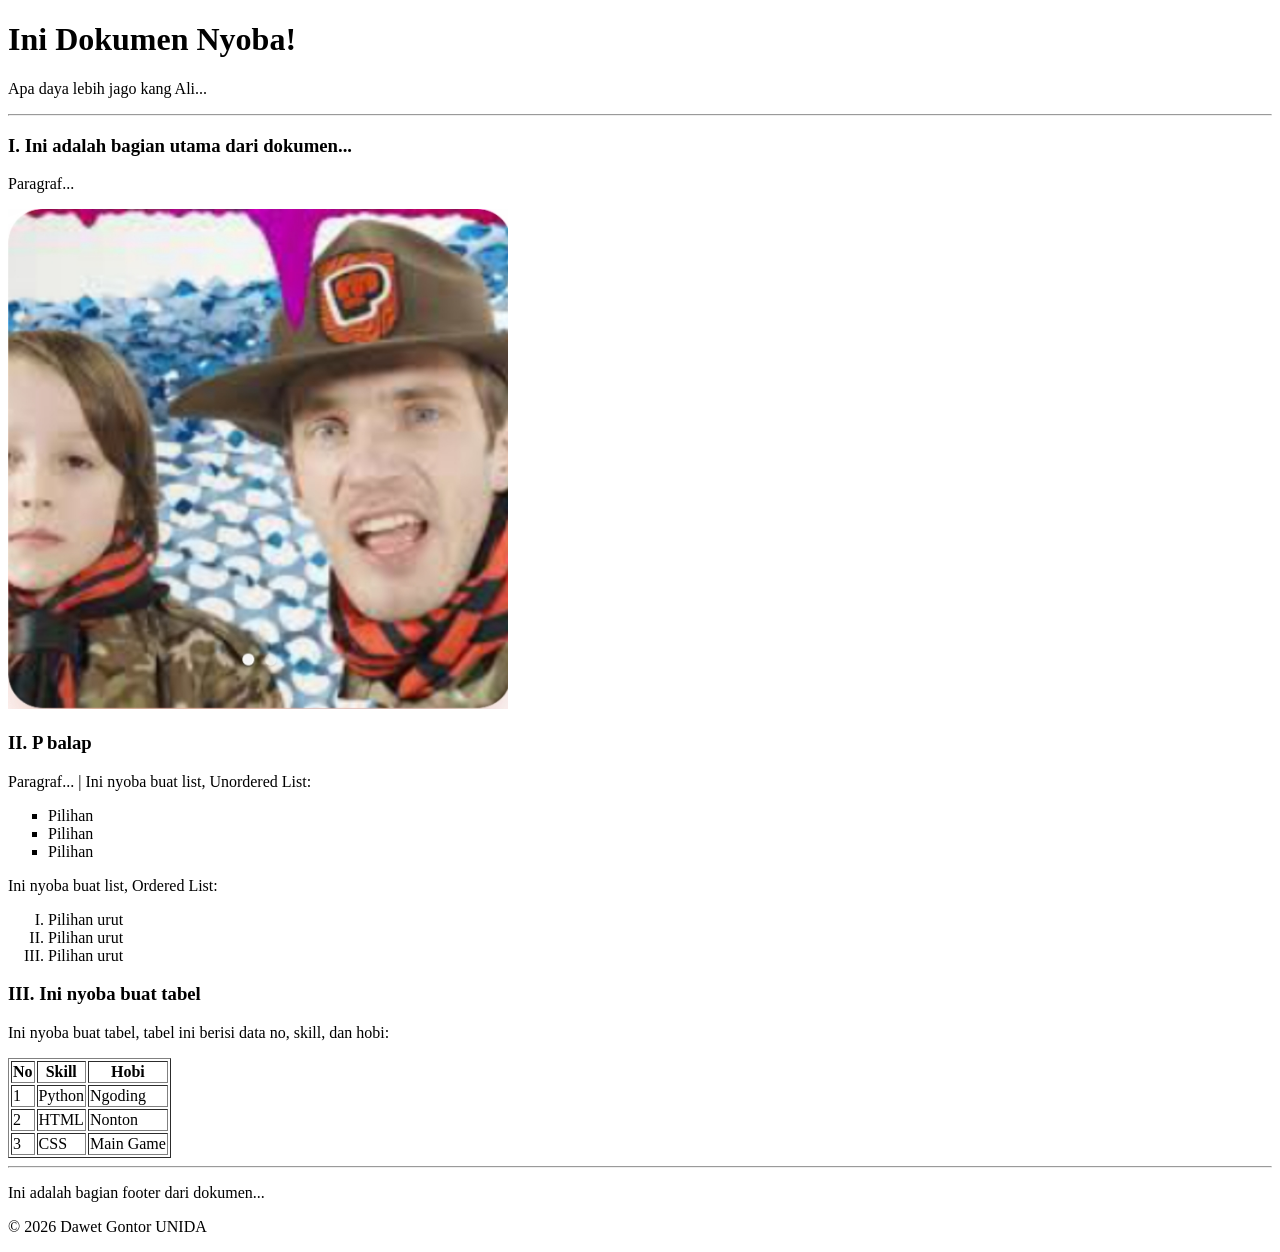
<file: 02-html-dasar/index2.html>
<!DOCTYPE html> 
<html lang="en">
<head> <!-- head fungsinya adalah untuk menyimpan informasi meta tentang dokumen HTML -->
    <meta charset="UTF-8"> <!-- keterangan bahwa dokumen menggunakan karakter UTF-8 -->
    <meta name="viewport" content="width=device-width, initial-scale=1.0"> <!-- keterangan bahwa dokumen responsif -->
    <title>Ini Nyoba</title> <!-- judul dokumen -->
    <link rel="icon" href="img1.jpg"> <!-- ikon dokumen -->
</head>
<body> <!-- body fungsinya adalah untuk menyimpan konten utama dari dokumen HTML -->
    
    <header> <!-- header fungsinya adalah untuk menyimpan konten header dari dokumen HTML -->
        <h1>Ini Dokumen Nyoba!</h1>
        <p>Apa daya lebih jago kang Ali...</p>
        <hr>
    </header>

    <main>
        <h3>I. Ini adalah bagian utama dari dokumen...</h3>
        <p>Paragraf...</p>
        <img src="img1.jpg" alt="PewDiePie" width="500px" height="500px"> <!-- gambar dengan lebar 500px dan tinggi 500px -->
        <br>
        <h3>II. P balap</h3>
        <p>Paragraf... | Ini nyoba buat list, Unordered List:</p>
         <ul type="square">
            <li>Pilihan</li>
            <li>Pilihan</li>
            <li>Pilihan</li>
         </ul>
         <p>Ini nyoba buat list, Ordered List:</p>
         <ol type="I">
            <li>Pilihan urut</li>
            <li>Pilihan urut</li>
            <li>Pilihan urut</li>
         </ol>
         <h3>III. Ini nyoba buat tabel</h3>
         <p>Ini nyoba buat tabel, tabel ini berisi data no, skill, dan hobi:</p>
         <table border="1"> <!-- Tabel untuk menampilkan data -->
            <tr>
                <th>No</th> <!-- th fungsinya adalah untuk menampilkan data header dari tabel -->
                <th>Skill</th>
                <th>Hobi</th>
            </tr>
            <tr>
                <td>1</td> <!-- td fungsinya adalah untuk menampilkan data sel dari tabel -->
                <td>Python</td>
                <td>Ngoding</td>
            </tr>
            <tr>
                <td>2</td>
                <td>HTML</td>
                <td>Nonton</td>
            </tr>
            <tr>
                <td>3</td>
                <td>CSS</td>
                <td>Main Game</td>
            </tr>
         </table>
         <hr>
    </main>

    <footer>
        <p>Ini adalah bagian footer dari dokumen...</p>
        <p>&copy; 2026 Dawet Gontor UNIDA</p>
    </footer>

</body>
</html>
</file>
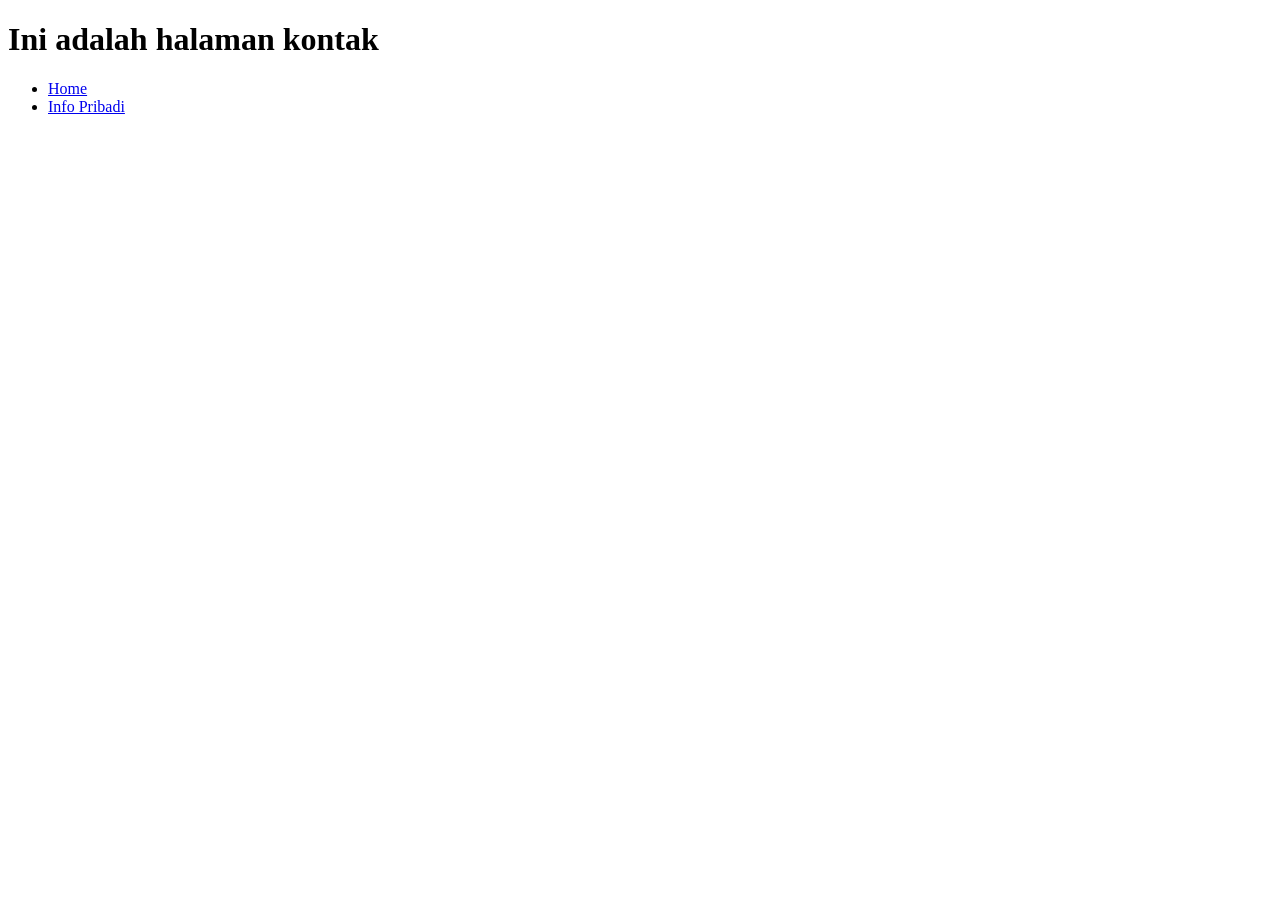
<file: 03-html-lanjutan/contact.html>
<!DOCTYPE html>
<html lang="en">
<head>
    <meta charset="UTF-8">
    <meta name="viewport" content="width=device-width, initial-scale=1.0">
    <title>Document</title>
</head>
<body>
    <header>
        <h1>Ini adalah halaman kontak</h1>
        <nav>
            <ul>
                <li><a href="index.html">Home</a></li>
                <li><a href="info_pribadi.html">Info Pribadi</a></li>
            </ul>
        </nav>
    </header>
</body>
</html>
</file>
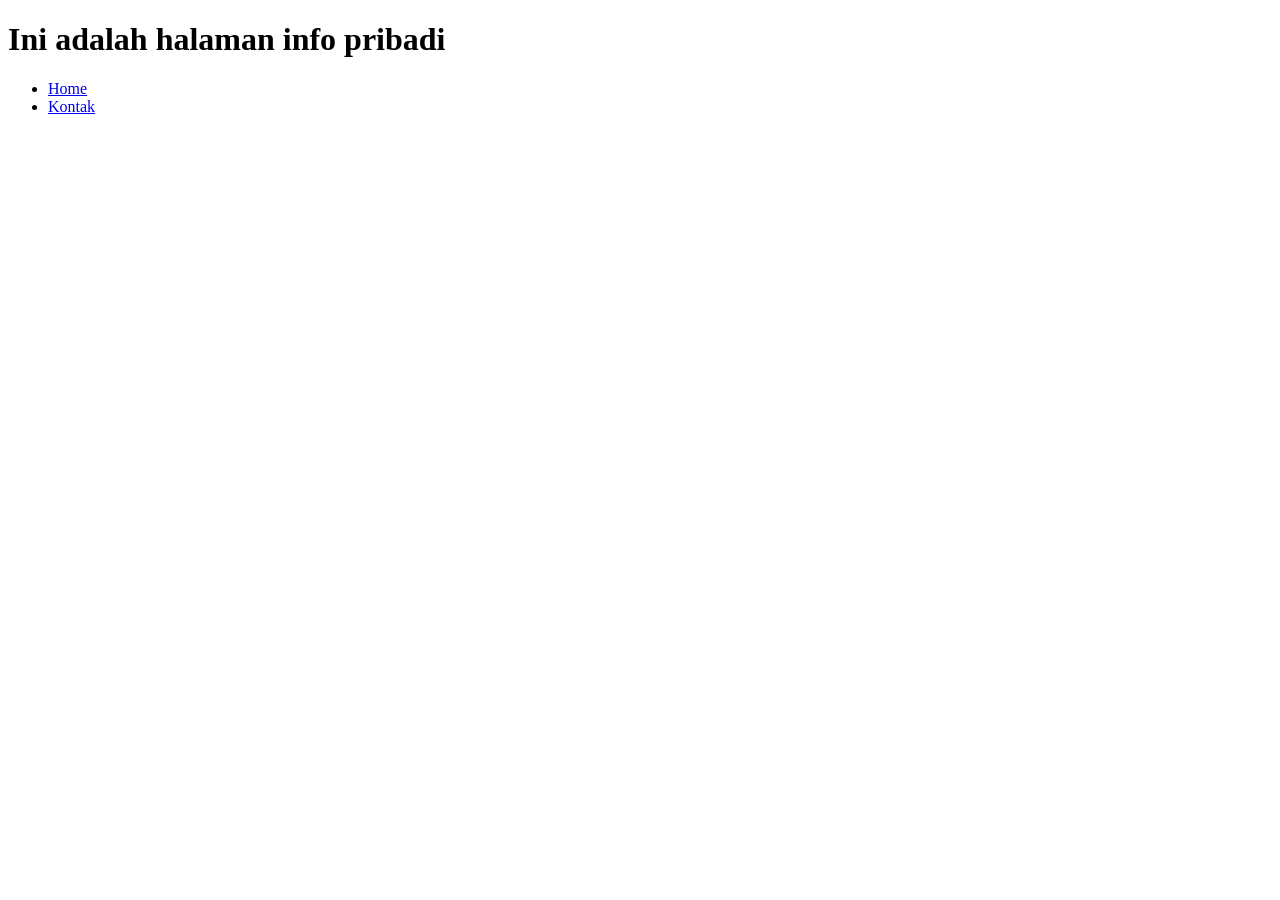
<file: 03-html-lanjutan/info_pribadi.html>
<!DOCTYPE html>
<html lang="en">
<head>
    <meta charset="UTF-8">
    <meta name="viewport" content="width=device-width, initial-scale=1.0">
    <title>Document</title>
</head>
<body>
    <header>
        <h1>Ini adalah halaman info pribadi</h1>
        <nav>
            <ul>
                <li><a href="index.html">Home</a></li>
                <li><a href="contact.html">Kontak</a></li>
            </ul>
        </nav>
    </header>

</body>
</html>
</file>
<file: 04-css-dasar/codingan-na/style.css>
/* Tampilan Umum */
body {
    background-color: #29a284; /* warna latar belakang halaman */
    color: #030303; /* warna teks */  
    font-family: Arial, sans-serif; /* jenis font */
}

/* Tampilan Teks dan in-page content */
h1 {
    color: #000000; /* warna teks untuk elemen h1 */
    text-align: center; /* teks di tengah */
}

.description {
    color: #000000; /* warna teks untuk elemen description */
    text-align: center; /* teks di tengah */
}

.menu {
    list-style-type: none; /* menghapus bullet pada list */
    padding: 0; /* menghapus padding */
    text-align: center; /* teks di tengah */
}

.menu li {
    display: inline-block; /* menampilkan item menu secara horizontal */
    margin: 0 10px; /* margin horizontal antar item menu */
}

.menu a {
    text-decoration: none; /* menghapus garis bawah pada link */
    color: #0f47af; /* warna teks untuk link */
    font-weight: bold; /* teks tebal */
}

.dummy-text {
    color: #000000; /* warna teks untuk elemen dummy-text */
    text-align: left; /* teks di kiri */
    margin-top: 16px; /* margin atas */
    line-height: 1.5; /* jarak antar baris */
}

.foto-utama { /* nyang pewdiepie */
    width: 500px; /* lebar gambar */
    height: 500px; /* tinggi gambar */
    display: block; /* menampilkan gambar sebagai blok */
    margin: 16px auto; /* mengatur margin otomatis untuk memusatkan gambar */
}

.kartu { /* nyang kungfu panda */
    border: 2px solid #000000; /* border untuk gambar */
    margin: 16px auto; /* mengatur margin otomatis untuk memusatkan gambar */
    padding: 8px; /* padding di sekitar gambar */
    display: block; /* menampilkan gambar sebagai blok */
    width: max-content; /* lebar gambar */
}

.table-sikil {
    border-collapse: collapse; /* menggabungkan border tabel */
    width: 95%; /* lebar tabel */
    margin: auto; /* mengatur margin otomatis */
    margin-top: 16px; /* margin atas tabel */
}

.table-sikil th, .table-sikil td {
    border: 1px solid #000000; /* border untuk sel tabel */
    padding: 8px; /* padding untuk sel tabel */
    text-align: left; /* teks rata kiri */
}
</file>
<file: pertemuan_4/codingan-na/style.css>
/* Tampilan Umum */
body {
    background-color: #29a284; /* warna latar belakang halaman */
    color: #030303; /* warna teks */  
    font-family: Arial, sans-serif; /* jenis font */
}

/* Tampilan Teks dan in-page content */
h1 {
    color: #000000; /* warna teks untuk elemen h1 */
    text-align: center; /* teks di tengah */
}

.description {
    color: #000000; /* warna teks untuk elemen description */
    text-align: center; /* teks di tengah */
}

.menu {
    list-style-type: none; /* menghapus bullet pada list */
    padding: 0; /* menghapus padding */
    text-align: center; /* teks di tengah */
}

.menu li {
    display: inline-block; /* menampilkan item menu secara horizontal */
    margin: 0 10px; /* margin horizontal antar item menu */
}

.menu a {
    text-decoration: none; /* menghapus garis bawah pada link */
    color: #0f47af; /* warna teks untuk link */
    font-weight: bold; /* teks tebal */
}

.dummy-text {
    color: #000000; /* warna teks untuk elemen dummy-text */
    text-align: left; /* teks di kiri */
    margin-top: 16px; /* margin atas */
    line-height: 1.5; /* jarak antar baris */
}

.foto-utama { /* nyang pewdiepie */
    width: 500px; /* lebar gambar */
    height: 500px; /* tinggi gambar */
    display: block; /* menampilkan gambar sebagai blok */
    margin: 16px auto; /* mengatur margin otomatis untuk memusatkan gambar */
}

.kartu { /* nyang kungfu panda */
    border: 2px solid #000000; /* border untuk gambar */
    margin: 16px auto; /* mengatur margin otomatis untuk memusatkan gambar */
    padding: 8px; /* padding di sekitar gambar */
    display: block; /* menampilkan gambar sebagai blok */
    width: max-content; /* lebar gambar */
}

.table-sikil {
    border-collapse: collapse; /* menggabungkan border tabel */
    width: 95%; /* lebar tabel */
    margin: auto; /* mengatur margin otomatis */
    margin-top: 16px; /* margin atas tabel */
}

.table-sikil th, .table-sikil td {
    border: 1px solid #000000; /* border untuk sel tabel */
    padding: 8px; /* padding untuk sel tabel */
    text-align: left; /* teks rata kiri */
}
</file>
